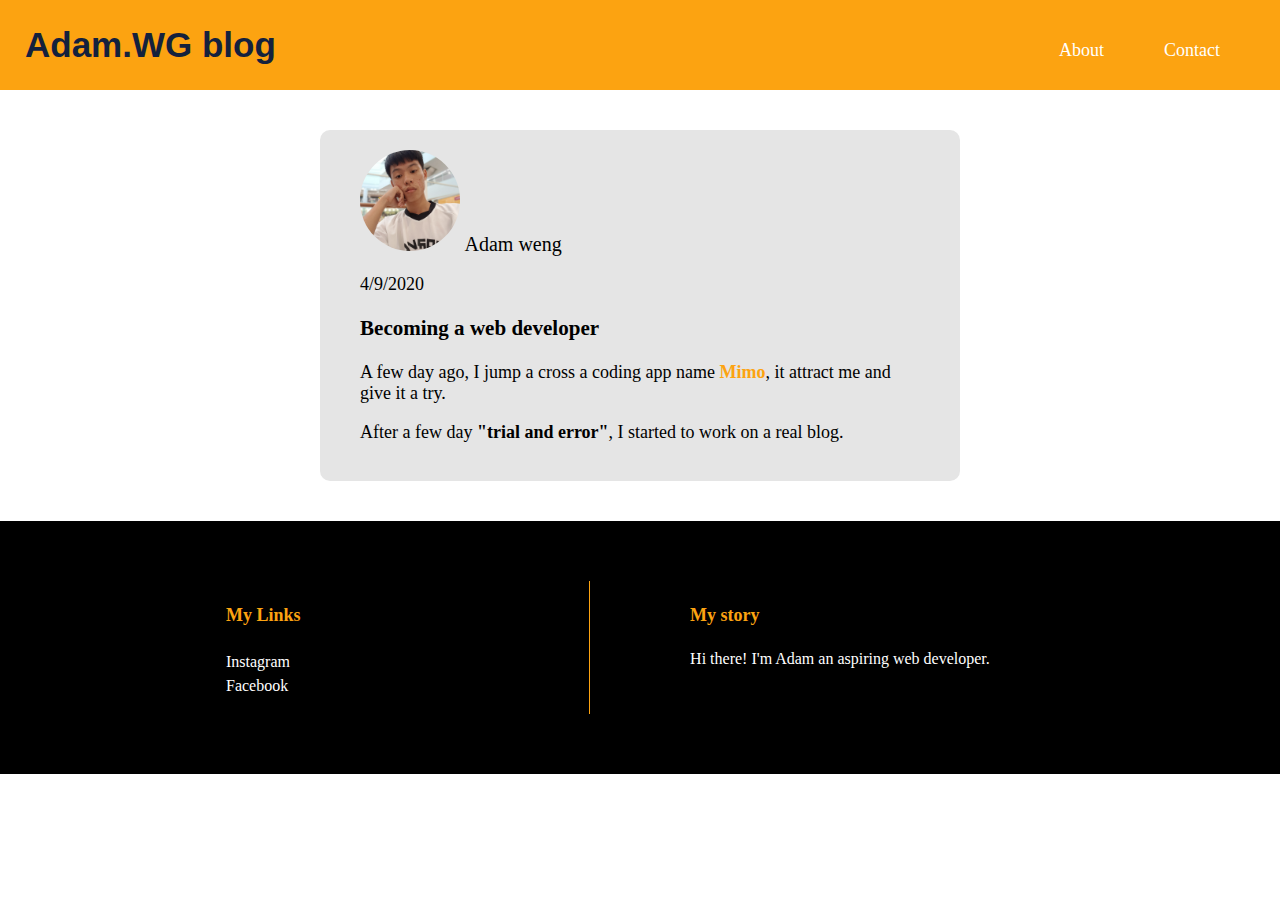
<file: index.html>
<html lang="en">
  <head>
    <meta charset="UTF-8" />
    <meta http-equiv="X-UA-Compatible" content="IE=edge" />
    <meta name="viewport" content="width=device-width, initial-scale=1.0" />
    <link rel="preconnect" href="https://fonts.googleapis.com" />
    <link rel="preconnect" href="https://fonts.gstatic.com" crossorigin />
    <link rel="stylesheet" href="styles.css" />
    <title>Adam.WG Blog</title>
  </head>
  <body>
    <div id="header">
      <div class="container">
        <a id="header-title" href="index.html">Adam.WG blog</a>
        <ul id="header-nav">
          <li><a href="about.html">About</a></li>
          <li><a href="mailto:adamweng99@gmail.com">Contact</a></li>
        </ul>
      </div>
    </div>

    <div id="content">
      <div class="post-container">
        <div class="post">
          <div class="post-author">
            <img src="img/Adam.jpg" />
            <span>Adam weng</span>
          </div>
          <p class="post-date">4/9/2020</p>
          <h3 class="post-tittle">Becoming a web developer</h3>
          <div class="post-content">
            <p>
              A few day ago, I jump a cross a coding app name
              <a class="mimo" href="https://getmimo.com">Mimo</a>, it attract me
              and give it a try.
            </p>
            <p>
              After a few day <strong>"trial and error"</strong>, I started to
              work on a real blog.
            </p>
          </div>
        </div>
      </div>
    </div>

    <div id="footer">
      <div class="container">
        <div class="column">
          <h4>My Links</h4>
          <p class="links">
            <a href="https://instagram.com/weng.adam">Instagram</a><br />
            <a href="https://facebook.com/me">Facebook</a>
          </p>
        </div>
        <div class="column">
          <h4>My story</h4>
          <p>Hi there! I'm Adam an aspiring web developer.</p>
        </div>
      </div>
    </div>
  </body>
</html>
</file>
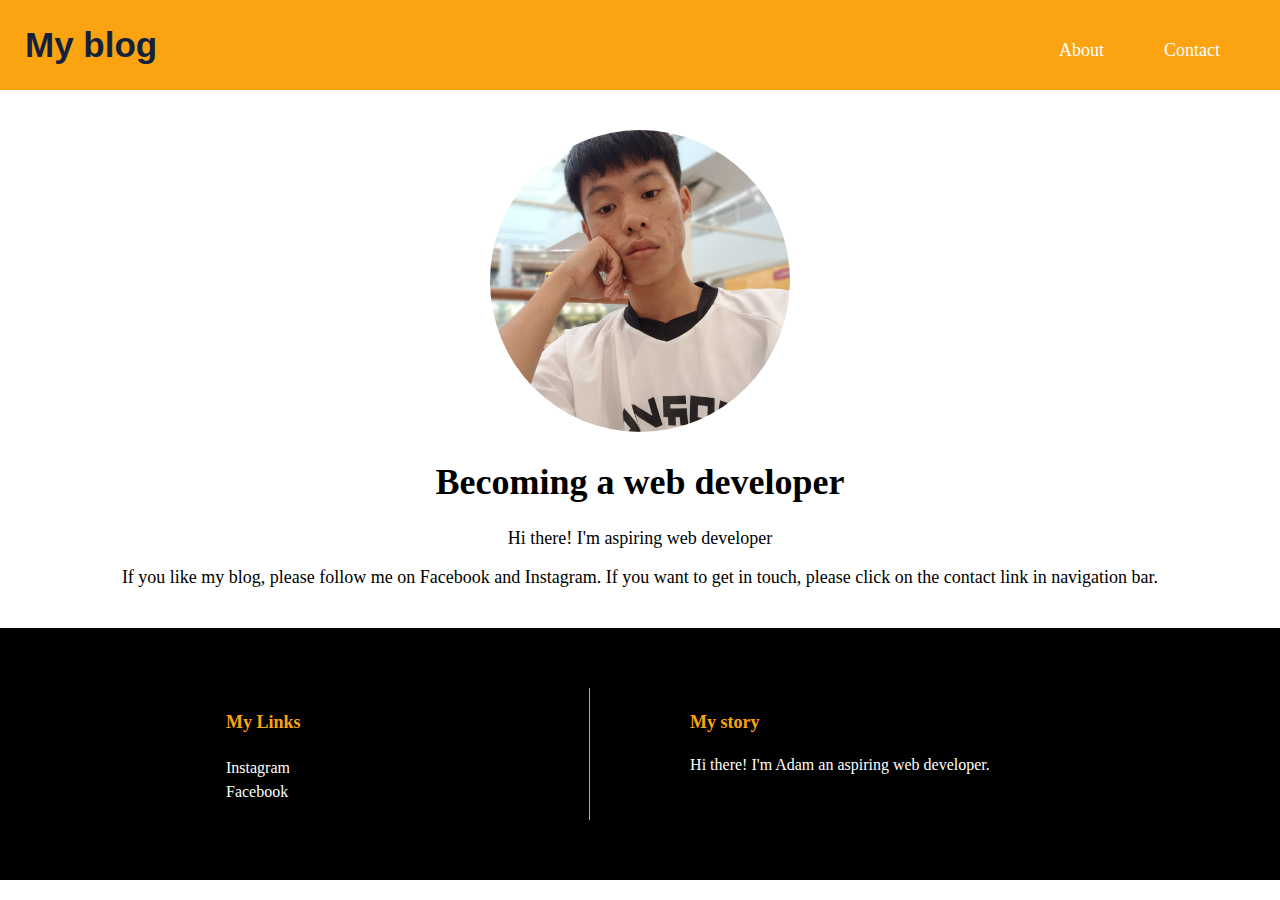
<file: about.html>
<!DOCTYPE html>
<html>
  <head>
    <title>My blog</title>
    <link rel="stylesheet" type="text/css" href="styles.css" />
  </head>
  <body>
    <div id="header">
      <div class="container">
        <a id="header-title" href="index.html">My blog</a>
        <ul id="header-nav" class="navbar-links">
          <li><a href="about.html">About</a></li>
          <li><a href="mailto:adamweng99@gmail.com">Contact</a></li>
        </ul>
      </div>
    </div>
    <div id="content">
      <div class="container">
        <div class="about">
          <div class="about-author">
            <img src="img/Adam.jpg" />
          </div>
          <h1 class="about-tittle">Becoming a web developer</h1>
          <div class="about-content">
            <p>Hi there! I'm aspiring web developer</p>
            <p>
              If you like my blog, please follow me on Facebook and Instagram.
              If you want to get in touch, please click on the contact link in
              navigation bar.
            </p>
          </div>
        </div>
      </div>
    </div>
    <div id="footer">
      <div class="container">
        <div class="column">
          <h4>My Links</h4>
          <p>
            <a href="https://instagram.com/weng.adam">Instagram</a><br />
            <a href="https://facebook.com/me">Facebook</a>
          </p>
        </div>
        <div class="column">
          <h4>My story</h4>
          <p>Hi there! I'm Adam an aspiring web developer.</p>
        </div>
      </div>
    </div>
  </body>
</html>
</file>
<file: styles.css>
/* root */
*,
*::before,
*::after {
  box-sizing: border-box;
}

html {
  font-size: 62.5%;
}

body {
  margin: 0;
  padding: 0;
  box-sizing: inherit;
}

#header {
  background-color: #fca311;
  padding: 2.5rem;
  position: relative;
}

.container {
}

#header-title {
  font-family: "Share Tech Mono", sans-serif;
  font-size: 3.5rem;
  font-weight: bold;
  color: #14213d;
  text-decoration: none;
}

#header-nav {
  display: flex;
  position: absolute;
  right: 3rem;
  top: 3rem;
  list-style: none;
}

#header li a {
  margin: 0 3rem;
  font-size: 1.8rem;
  text-decoration: none;
  color: #ffffff;
}

#header li a:hover {
  color: #e9e3e3;
}

#content {
  font-size: 1.8rem;
  margin: 4rem auto;
}

.post-container {
  background-color: #e5e5e5;
  width: 50%;
  margin: 2rem auto;
  padding: 2rem 4rem;
  border-radius: 1rem;
}

.post-author {
}

.post-author img {
  width: 10rem;
  border-radius: 100px;
}

span {
  font-size: 2rem;
}

.mimo {
  color: #fca311;
  font-weight: bold;
  text-decoration: none;
}

#footer {
  background-color: #000000;
  padding: 6rem;
}

#footer .container {
  display: flex;
  margin: 0 auto;
  width: 80%;
}

h4 {
  color: #fca311;
  font-size: 1.8rem;
}

.column {
  font-size: 1.6rem;
  color: #ffffff;
  width: 50%;
  margin: 0rem 5rem;
}

.column a {
  text-decoration: none;
  color: #ffffff;
  line-height: 1.5;
}

.column a:hover {
  color: #e9e3e3;
}

.column:first-of-type {
  border-right: 1px solid #fca311;
}

.about {
  text-align: center;
}

.about-author img {
  width: 30rem;
  border-radius: 50%;
}
</file>
